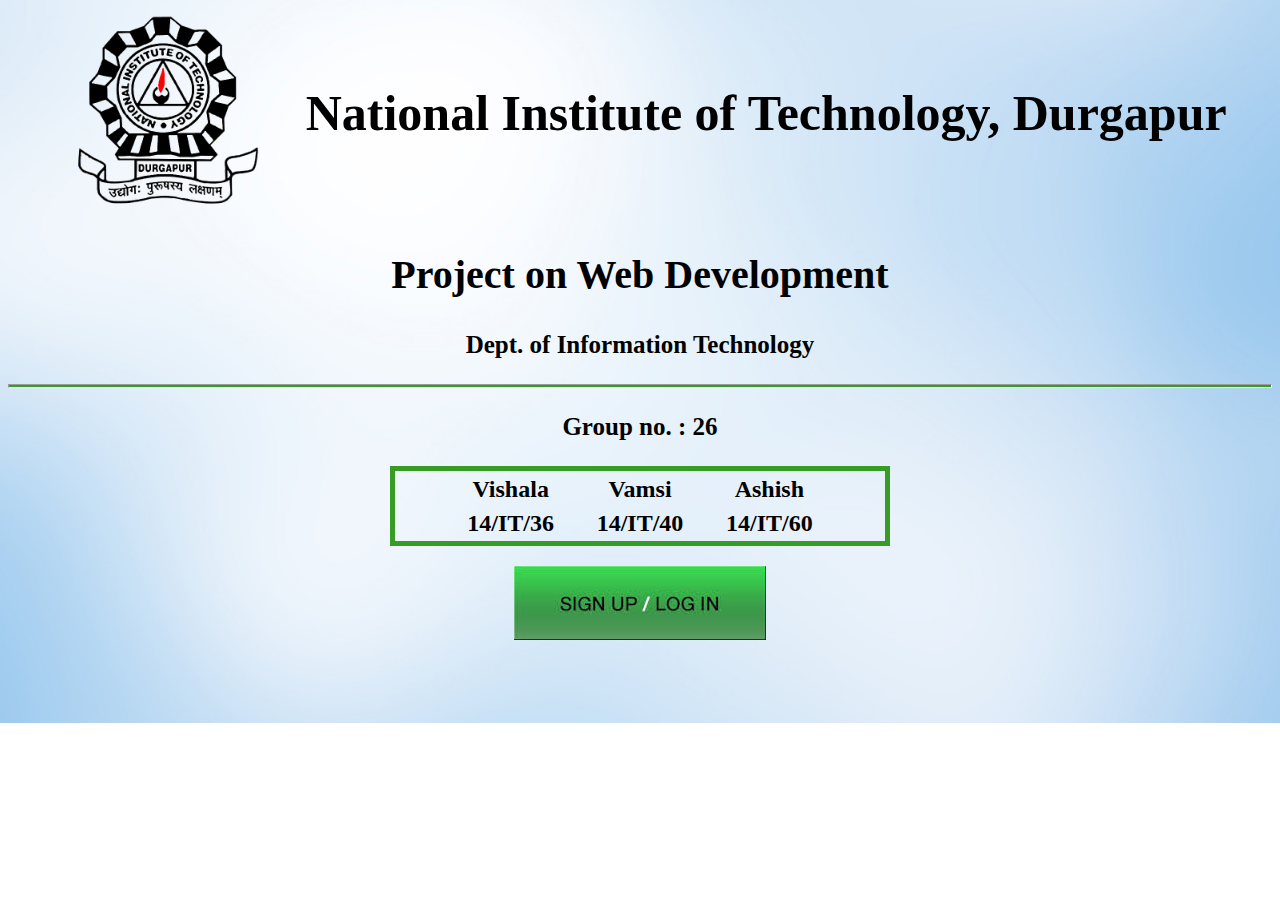
<file: index.html>
<!DOCTYPE html>
<html>
  <head>
    <meta charset="utf-8">
    <title>Welcome</title>
    <link rel="stylesheet" type="text/css" href="css/style.css">
  </head>
  <body>
  <table id="logo_and_heading">
  <tr>
  <td> <img src="images/nitlogo.png" id="nitlogo"></td>
  <td><h1 id="index_h1">National Institute of Technology, Durgapur</h1></td>
  </tr>
  </table>
  <p> <h2 align="center"  id="index_h2">Project on Web Development</h2>
   <h3 align="center"  id="index_h3">Dept. of Information Technology</h3>
   <hr id="index_hr">
   <h3 align="center" id="index_h3">Group no. : 26 </h3>
    <h2>
    <center>
      <table id="group">
        <tr>
          <td>Vishala</td>
          <td>Vamsi</td>
          <td>Ashish</td>
        </tr>
        <tr>
          <td>14/IT/36</td>
          <td>14/IT/40</td>
          <td>14/IT/60</td>
        </tr>
      </table>
    </center>
  </h2>
    <center>
        <a href="login.html"><img src="images/signupandlogin.jpg"></a>
    </center></p>
  </body>
</html>
</file>
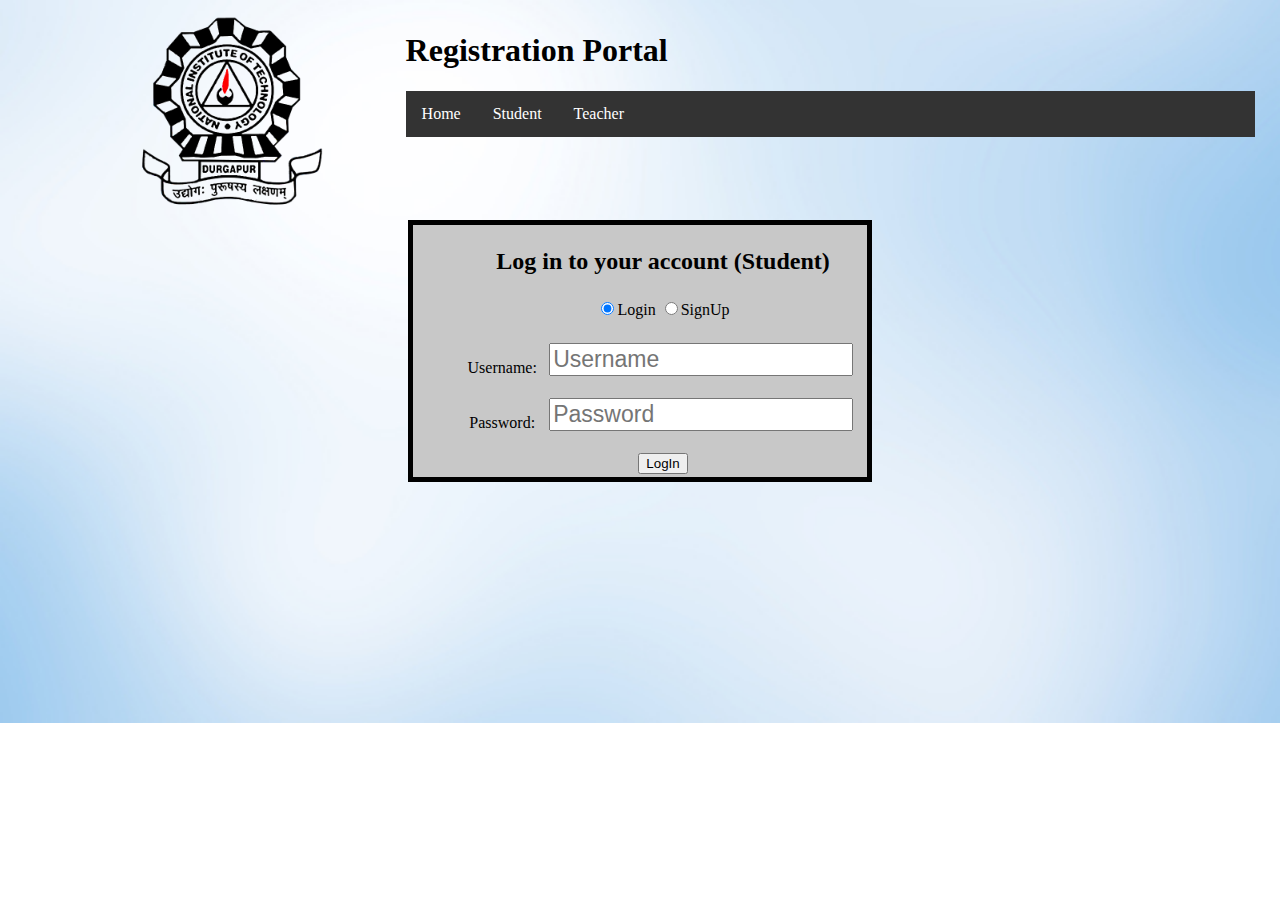
<file: login.html>
<!DOCTYPE html>
<html>
  <head>
    <meta charset="utf-8">
    <title>Login</title>
    <link rel="stylesheet" type="text/css" href="css/style.css">
    <script src="js/main.js"></script>
  </head>
  <body>
  <table id="logo_and_heading">
  <tr>
    <td> 
      <a href="index.html"> <img src="images/nitlogo.png" id="nitlogo"> </a>
    </td>
    <td>
      <table id="napbar" style="border-spacing: 2px;">
        <tr>
          <h1 align="left">Registration Portal</h1>
        </tr>
        <tr>
        <ul>
          <li><a href="index.html">Home</a></li>
          <li><a onclick="javascript:studentT();">Student</a></li>
          <li><a onclick="javascript:studentT();" >Teacher</a></li>
        </ul>
          <!--<td><a href="index.html"><input type="button" value="HOME"/></a></td>
          <td><input type="button" onclick="javascript:studentT();" value="Student"/></td>
          <td><input type="button" onclick="javascript:studentT();" value="Teacher"/></td>-->
        </tr>
      </table>
    </td>
  </tr>
  </table>
  <div id="student" class="boxx">
  <table id="form">
  <tr><td><h2 align="center">Log in to your account (Student)</h2></td></tr>
    <tr><td>
    <center>
      <input type="radio" onclick="javascript:loginSignUp();" name="yesno" id="loginCheck" checked="checked" />Login
      <input type="radio" onclick="javascript:loginSignUp();" name="yesno" id="signupCheck"/>SignUp
    </center>
    <br></td></tr></table>
    <div id="login" align="center" >
      <form action="check.php" method="POST">
          <table id="form">
          <tr><td><label class="Labels">Username:</label></td>
          <td><input class="inputbox" type="text" name="user" id="unameL" required="" placeholder="Username" /><br/><br/></td></tr>
          <tr><td><label class="Labels">Password:</label></td>
          <td><input class="inputbox" type="password" name="pass" id="passL" required="" placeholder="Password" /><br/><br/></td></tr>
          <tr><td colspan="2"><input type="text" name="key" value="sl" style="display: none" />
          <input type="submit" id="btn" value="LogIn"  /></td></tr>
          </table>
      </form>
    </div>
    <div id="signup" align="center">
      <form action="check.php" method="POST" onsubmit="return validate(this)">
      <table id="form">
          <tr><td><label class="Labels">Username:</label></td>
          <td><input class="inputbox" type="text" name="user" id="uname" value=""  placeholder="Username"><br/>
          <span id="unameError" style="color:red; display:none">This should have only alphabets</span><br/></td></tr>
          <tr><td><label class="Labels">First Name:</label></td>
          <td><input class="inputbox" type="text" name="fname" id="fname" value="" placeholder="First Name"><br/>
          <span id="fnameError" style="color:red; display:none">This should have only alphabets</span><br/></td></tr>
          <tr><td><label class="Labels">Last Name:</label></td>
          <td><input class="inputbox" type="text" name="lname" id="lname" value="" placeholder="Last Name"><br/>
          <span id="lnameError" style="color:red; display:none">This should have only alphabets</span><br/></td></tr>
          <tr><td colspan="2"><label class="Labels">Gender:</label>
          <input type="radio" name="gender" id="gender" value="Male" required="">Male&nbsp;
          <input type="radio" name="gender" id="gender" value="Female" required="">Female<br/><br/></td></tr>
          <tr><td colspan="2"><label class="Labels">Date Of Birth:</label><input required="" type="date"><br/><br/></td></tr>
          <tr><td colspan="2"><label class="Labels">Department</label>
          <select name="dept" id="dept" required=""></select><br/><br/></td></tr>
          <tr><td><label class="Labels">Roll No:</label></td>
          <td><input class="inputbox" type="text" name="roll" id="roll" value="" placeholder="Roll No"><br/>
          <span id="rollError" style="color:red; display:none">This should be two digit number</span><br/></td></tr>
          <tr><td><label class="Labels">Email ID:</label></td>
          <td><input class="inputbox" type="text" name="email" id="email" value="" placeholder="Email"><br/>
          <span id="emailError" style="color:red; display:none">This should be of the format xyz@email.com</span><br/></td></tr>
          <tr><td><label class="Labels">Phone number:</label></td>
          <td><input class="inputbox" type="text" name="phone" id="phone" value="" placeholder="Phone"><br/>
          <span id="phoneError" style="color:red; display:none">This should be nine digit number</span><br/></td></tr>
          <tr><td><label class="Labels">Password:</label></td>
          <td><input class="inputbox" type="password" name="pass" id="pass" placeholder="Password" />
          <span id="passError" style="color:red; display:none">Error Here</span><br/><br/></td></tr>
          <tr><td><label class="Labels">Re Enter Password:</label></td>
          <td><input class="inputbox" type="password" name="rpass" id="repass" placeholder="Re-enter password" /><br/>
          <span id="repassError" style="color:red; display:none">Error Here</span><br/></td></tr>
          <tr><td><label class="Labels">Address:</label></td>
          <td><textarea class="inputbox" name="address" id="address" value="" required="" placeholder="Address"></textarea><br/>
          <span id="addressError" style="color:red; display:none">This should not be blank</span><br/></td></tr>
          <tr><td colspan="2"><input type="text" name="key" value="ss" style="display: none" />
          <label><h2>Education qualifications</h2></label><br/></td></tr></table>
          <div>
            <label>Highest level of Education:</label>
            <select id="lvlEdu" onchange="displayer(1)"></select><br/><br/>
            <div id="ten">
            <table id="form">
              <tr><th colspan="2"><label>10th Class</label><br/></th></tr>
              <tr><td><label>Institute:</label></td>
              <td><input class="inputbox" name="tenInsti" type="text" id="tenInstitute"><br/></td></tr>
              <tr><td><label>Percentage:</label></td>
              <td><input class="inputbox" name="tenPer" type="text" id="tenPer"><br/></td></tr>
              <tr><td><label>Year of Passing:</label></td>
              <td><input class="inputbox" name="tenYear" type="text" id="tenYear"><br/></td></tr>
            </table>
            </div>
            <div id="twelve">
            <table id="form">
             <tr><th colspan="2"><label>12th Class</label><br/></th></tr>
              <tr><td><label>Institute:</label></td>
              <td><input class="inputbox" name="twelveInsti" type="text" id="twelveInstitute"><br/></td></tr>
              <tr><td><label>Percentage:</label></td>
              <td><input class="inputbox" name="twelvePer" type="text" id="twelvePer"><br/></td></tr>
              <tr><td><label>Year of Passing:</label></td>
              <td><input class="inputbox" name="twelveYear" type="text" id="twelveYear"><br/></td></tr>
            </table>
            </div>
            <div id="btech">
            <table id="form">
              <tr><th colspan="2"><label>B Tech</label><br/></th></tr>
              <tr><td><label>Institute:</label></td>
              <td><input class="inputbox" name="btechInsti" type="text" id="btechInstitute"><br/></td></tr>
              <tr><td><label>Percentage:</label></td>
              <td><input class="inputbox" name="btechPer" type="text" id="btechPer"><br/></td></tr>
              <tr><td><label>Year of Passing:</label></td>
              <td><input class="inputbox" name="btechYear" type="text" id="btechYear"><br/></td></tr>
              </table>
            </div>
            <div id="mtech">
            <table id="form">
              <tr><th colspan="2"><label>M Tech</label><br/></th></tr>
              <tr><td><label>Institute:</label></td>
              <td><input class="inputbox" name="mtechInsti" type="text" id="mtechInstitute"><br/></td></tr>
              <tr><td><label>Percentage:</label></td>
              <td><input class="inputbox" name="mtechPer" type="text" id="mtechPer"><br/></td></tr>
              <tr><td><label>Year of Passing:</label></td>
              <td><input class="inputbox" name="mtechYear" type="text" id="mtechYear"><br/></td></tr>
              </table>
            </div>
          </div>
          <input type="submit" id="btn" value="SignUp" />
          <input type="reset" id="btn" value="Reset"/>
      </form>
    </div>
  </div>  
  <div id="teacher" class="boxx" style="display: none">
    <h2 align="center">Welcome Teacher! Log in to your account (Teacher)</h2>
    <center>
      <input type="radio" onclick="javascript:loginSignUp2();" name="yesno" id="loginCheck2" checked="checked"/>Login
      <input type="radio" onclick="javascript:loginSignUp2();" name="yesno" id="signupCheck2"/>SignUp
    </center>
    <br>
    <div id="login2" align="center" >
      <form action="check.php" method="POST">
          <label class="Labels">Username:</label>
          <input class="inputbox" type="text" name="user" id="inputbox" placeholder="Username" /><br/><br/>
          <label class="Labels">Password:</label>
          <input class="inputbox" type="password" name="pass" id="inputbox" placeholder="Password" /><br/><br/>
          <input type="text" name="key" value="tl" style="display: none" />
          <input type="submit" id="btn" value="LogIn" />
      </form>
    </div>
    <div id="signup2" align="center" style="display: none">
      <form action="check.php" method="POST" onsubmit="return validate(this)">
      <table id="form">
          <tr><td><label class="Labels">Username:</label></td>
          <td><input class="inputbox" type="text" name="user" id="uname2" value=""  placeholder="Username"><br/>
          <span id="uname2Error" style="color:red; display:none">This should have only alphabets</span><br/></td></tr>
           <tr><td><label class="Labels">First name:</label></td>
          <td><input class="inputbox" type="text" name="fname" id="fname2" value="" placeholder="First Name"><br/>
          <span id="fname2Error" style="color:red; display:none">This should have only alphabets</span><br/></td></tr>
           <tr><td><label class="Labels">Last name:</label></td>
          <td><input class="inputbox" type="text" name="lname" id="lname2" value="" placeholder="Last Name"><br/>
          <span id="lname2Error" style="color:red; display:none">This should have only alphabets</span><br/></td></tr>
           <tr><td colspan="2"><label class="Labels">Gender:</label>
          <input type="radio" name="gender" id="gender" value="Male" required="">Male&nbsp;
          <input type="radio" name="gender" id="gender" value="Female" required="">Female<br/><br/></td></tr>
          <tr><td colspan="2"><label class="Labels">Date of Birth:</label> <input type="date" required=""><br/><br/></td></tr>
          <tr><td colspan="2"><label class="Labels">Department</label>
          <select name="dept" id="dept2" required=""></select><br/><br/></td></tr>
          <tr><td><label class="Labels">Email ID:</label></td>
          <td><input class="inputbox" type="text" name="email" id="email2" value="" placeholder="Email"><br/>
          <span id="email2Error" style="color:red; display:none">This should be of the format xyz@email.com</span><br/></td></tr>
          <tr><td><label class="Labels">Phone:</label></td>
          <td><input class="inputbox" type="text" name="phone" id="phone2" value="" placeholder="Phone"><br/>
          <span id="phone2Error" style="color:red; display:none">This should be nine digit number</span><br/></td></tr>
          <tr><td><label class="Labels">Password:</label></td>
          <td><input class="inputbox" type="password" name="pass" id="pass2" placeholder="Password" />
          <span id="pass2Error" style="color:red; display:none">Error Here</span><br/><br/></td></tr>
          <tr><td><label class="Labels">Re type Password:</label></td>
          <td><input class="inputbox" type="password" name="rpass" id="repass2" placeholder="Re-enter password" /><br/>
          <span id="repass2Error" style="color:red; display:none">Error Here</span><br/></td></tr>
          <tr><td><label class="Labels">Address:</label></td>
          <td><textarea class="inputbox" name="address" id="address2" value="" required="" placeholder="Address"></textarea><br/>
          <span id="address2Error" style="color:red; display:none">This should not be blank</span><br/></td></tr>
          <input type="text" name="key" value="ts" style="display: none" /></td></tr>
          <tr><td colspan="2"><label><h2>Education qualifications</h2></label><br/></td></tr>
          </table>
          <div>
            <label>Highest level of Education:</label>
            <select id="lvlEdu2" onchange="displayer(2)"></select><br/><br/>
            <div id="ten2">
              <table id="form">
              <tr><th colspan="2"><label>10th Class</label><br/></th></tr>
              <tr><td><label>Institute:</label></td>
              <td><input class="inputbox" name="tenInsti" type="text" id="tenInstitute"><br/></td></tr>
              <tr><td><label>Percentage:</label></td>
              <td><input class="inputbox" name="tenPer" type="text" id="tenPer"><br/></td></tr>
              <tr><td><label>Year of Passing:</label></td>
              <td><input class="inputbox" name="tenYear" type="text" id="tenYear"><br/></td></tr>
              </table>
            </div>
            <div id="twelve2">
            <table id="form">
              <tr><th colspan="2"><label>12th Class</label><br/></th></tr>
              <tr><td><label>Institute:</label></td>
              <td><input class="inputbox" name="twelveInsti" type="text" id="twelveInstitute"><br/></td></tr>
              <tr><td><label>Percentage:</label></td>
              <td><input class="inputbox" name="twelvePer" type="text" id="twelvePer"><br/></td></tr>
              <tr><td><label>Year of Passing:</label></td>
              <td><input class="inputbox" name="twelveYear" type="text" id="twelveYear"><br/></td></tr>
              </table>
            </div>
            <div id="btech2">
            <table id="form">
              <tr><th colspan="2"><label>B Tech</label><br/></th></tr>
              <tr><td><label>Institute:</label></td>
              <td><input class="inputbox" name="btechInsti" type="text" id="btechInstitute"><br/></td></tr>
              <tr><td><label>Percentage:</label></td>
              <td><input class="inputbox" name="btechPer" type="text" id="btechPer"><br/></td></tr>
              <tr><td><label>Year of Passing:</label></td>
              <td><input class="inputbox" name="btechYear" type="text" id="btechYear"><br/></td></tr>
              </table>
            </div>
            <div id="mtech2">
            <table id="form">
              <tr><th colspan="2"><label>M Tech</label><br/></th></tr>
              <tr><td><label>Institute:</label></td>
              <td><input class="inputbox" name="mtechInsti" type="text" id="mtechInstitute"><br/></td></tr>
              <tr><td><label>Percentage:</label></td>
              <td><input class="inputbox" name="mtechPer" type="text" id="mtechPer"><br/></td></tr>
              <tr><td><label>Year of Passing:</label></td>
              <td><input class="inputbox" name="mtechYear" type="text" id="mtechYear"><br/></td></tr>
              </table>
            </div>
            <div id="phd2">
            <table id="form">
              <tr><th colspan="2"><label>PhD</label><br/></th></tr>
              <tr><td><label>Institute:</label></td>
              <td><input class="inputbox" name="phdInsti" type="text" id="phdInstitute"><br/></td></tr>
              <tr><td><label>Percentage:</label></td>
              <td><input class="inputbox" name="phdPer" type="text" id="phdPer"><br/></td></tr>
              <tr><td><label>Year of Passing:</label></td>
              <td><input class="inputbox" name="phdYear" type="text" id="phdYear"><br/></td></tr></table>
            </div>
          </div>
          <input type="submit" id="btn" value="SignUp" />
          <input type="reset" id="btn" value="Reset"/>
      </form>
    </div>
  </div>
  </body>
</html>
</file>
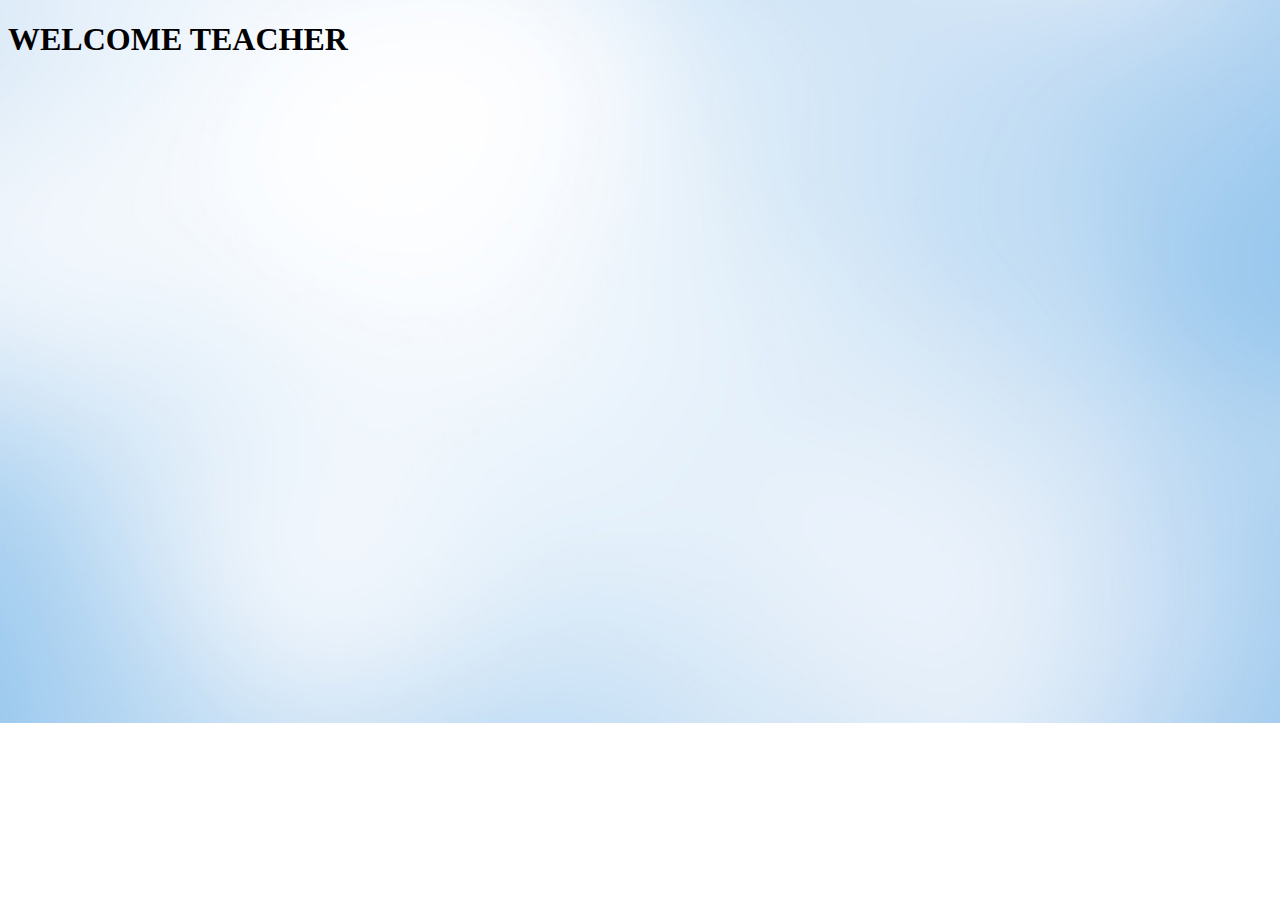
<file: teacher.html>
<!DOCTYPE html>
<html>
  <head>
    <meta charset="utf-8">
    <title>Login</title>
    <link rel="stylesheet" type="text/css" href="css/style.css">
  </head>
  <body>
  	<h1>WELCOME TEACHER</h1>
  </body>
</html>
</file>
<file: css/style.css>
table {
  	border: 2px solid #369c24;
    border-width: thick;
    text-align: center;
    padding-left: 50px;
    padding-right: 50px;
    width: 500px;
    height: 80px;
}
#form{
    border: none;
}
body {
	background-image: url("../images/bg_image.jpg");
	background-size: cover;
	background-repeat: no-repeat;
}
.boxx{
	border: 5px solid black;
	border-width: thick;
	margin-left: 400px;
	margin-right: 400px;
	background-color: rgb(200,200,200);
}
#logo_and_heading{
	border: none;
    width: 1300px;
    height: 50px;
}
#index_h1{
	font-size: 50px;
}
#index_h2{
	font-size: 40px;
}
#index_h3{
	font-size: 25px;
}
#index_hr{
	height: 2px;
    color: rgb(56,113,65);
    background: #369c24;
}

#nitlogo{
	width: 200px;
	height: 200px;
}
p {
  padding-left: 5px;
  padding-right: 5px;
}
#feild{
	font-size: 30px;
	background-color: rgb(56,113,65);
}
.inputbox{
	font-size: 23px;
                align-items: right;
}
.Labels{
                font-stretch: semi-condensed;
                align-items: left;
}
#napbar{
	border:none;
	
}

ul {
    list-style-type: none;
    margin: 0;
    padding: 0;
    overflow: hidden;
    background-color: #333;
}

li {
    float: left;
}

li a {
    display: block;
    color: white;
    text-align: center;
    padding: 14px 16px;
    text-decoration: none;
}

/* Change the link color to #111 (black) on hover */
li a:hover {
    background-color: #111;
}
</file>
